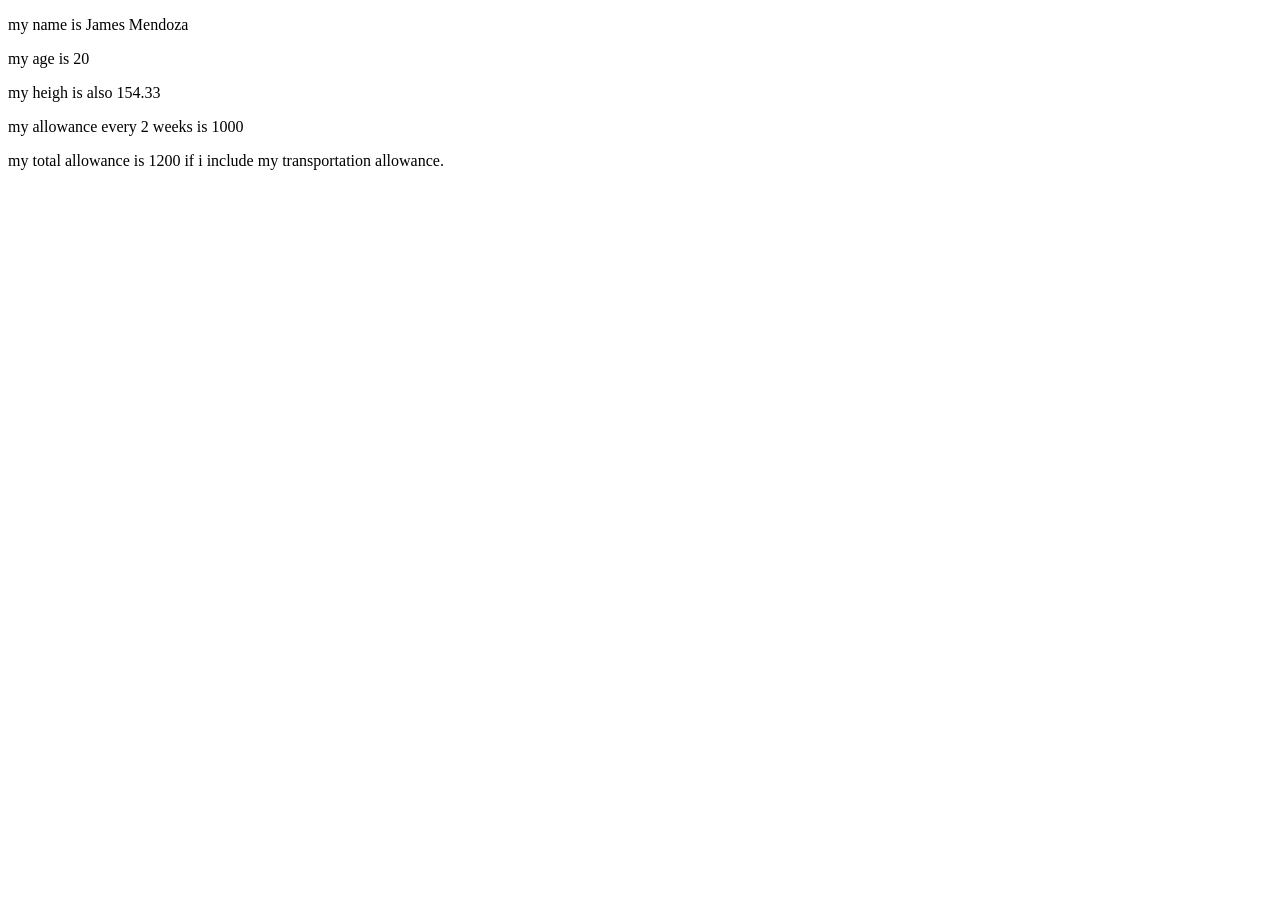
<file: javascript/2-variable/index.html>
<!DOCTYPE html>
<html lang="en">
<head>
    <meta charset="UTF-8">
    <meta name="viewport" content="width=device-width, initial-scale=1.0">
    <title>Document</title>
</head>
<body>

    <p id="myName"></p>
    <p id="myAge"></p>
    <p id="myHeight"></p>
    <p id="allowance"></p>
    <p id="totalAllowance"></p>
    
    <script src="variable.js"></script>
</body>
</html>
</file>
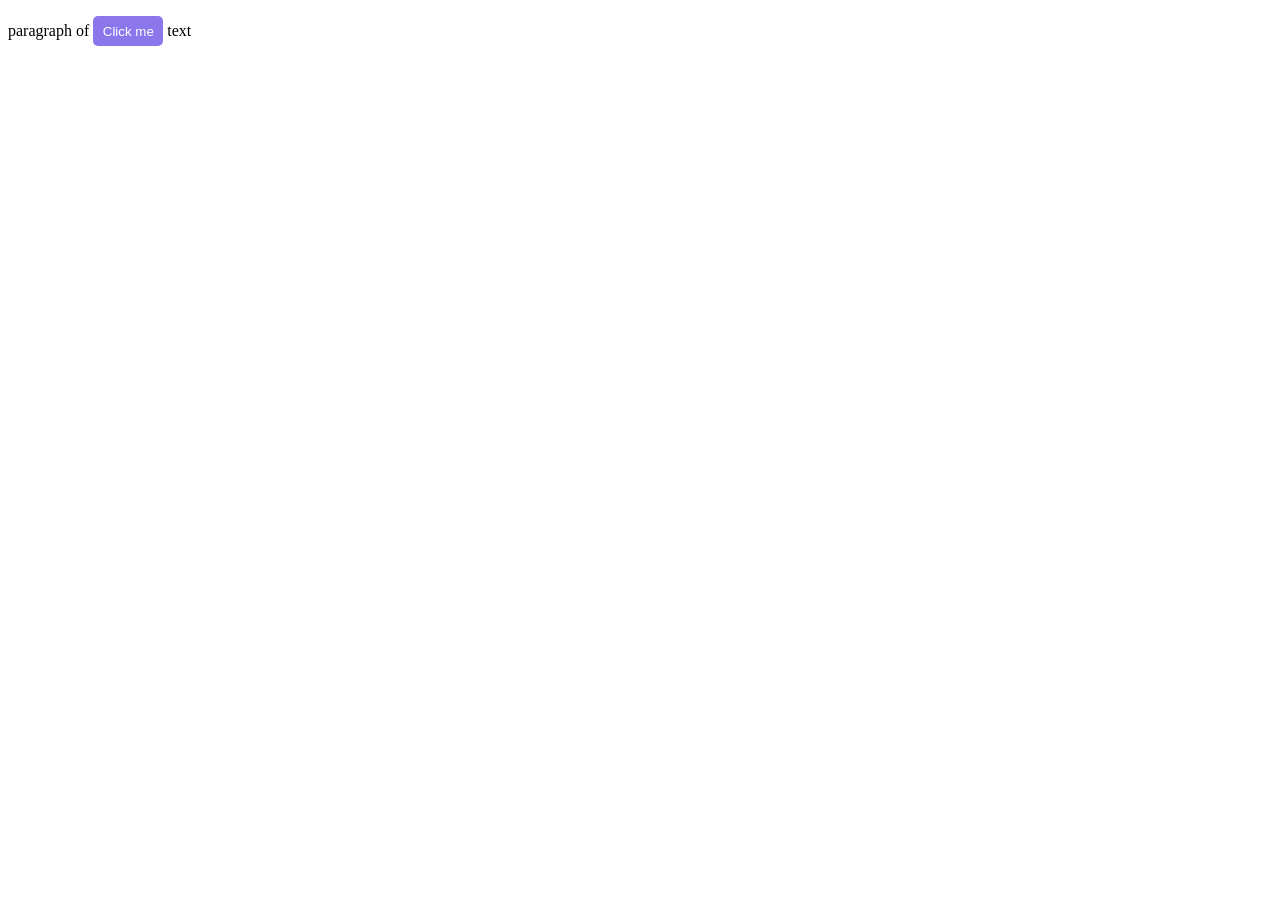
<file: javascript/0-website/website.html>
<!DOCTYPE html>
<html lang="en">
<head>
    <meta charset="UTF-8">
    <meta name="viewport" content="width=device-width, initial-scale=1.0">
    <title>Document</title>
    <link rel="stylesheet" href="website.css">
</head>
<body>

    <p>paragraph of <button title="example button" onclick="alert('Button clicked!')" >Click me</button> text</p>

    <script src="website.js"></script>
</body>
</html>
</file>
<file: javascript/0-website/website.css>
button{
    height: 30px;
    width: 70px;
    color: white;
    background-color: rgb(139, 118, 235);
    border-style: none;
    border-radius: 5px;
}

button:hover{
    background-color: rgb(139, 118, 235, 0.8);
    cursor: pointer;
}

button:active{
    transform: scale(0.95);
}
</file>
